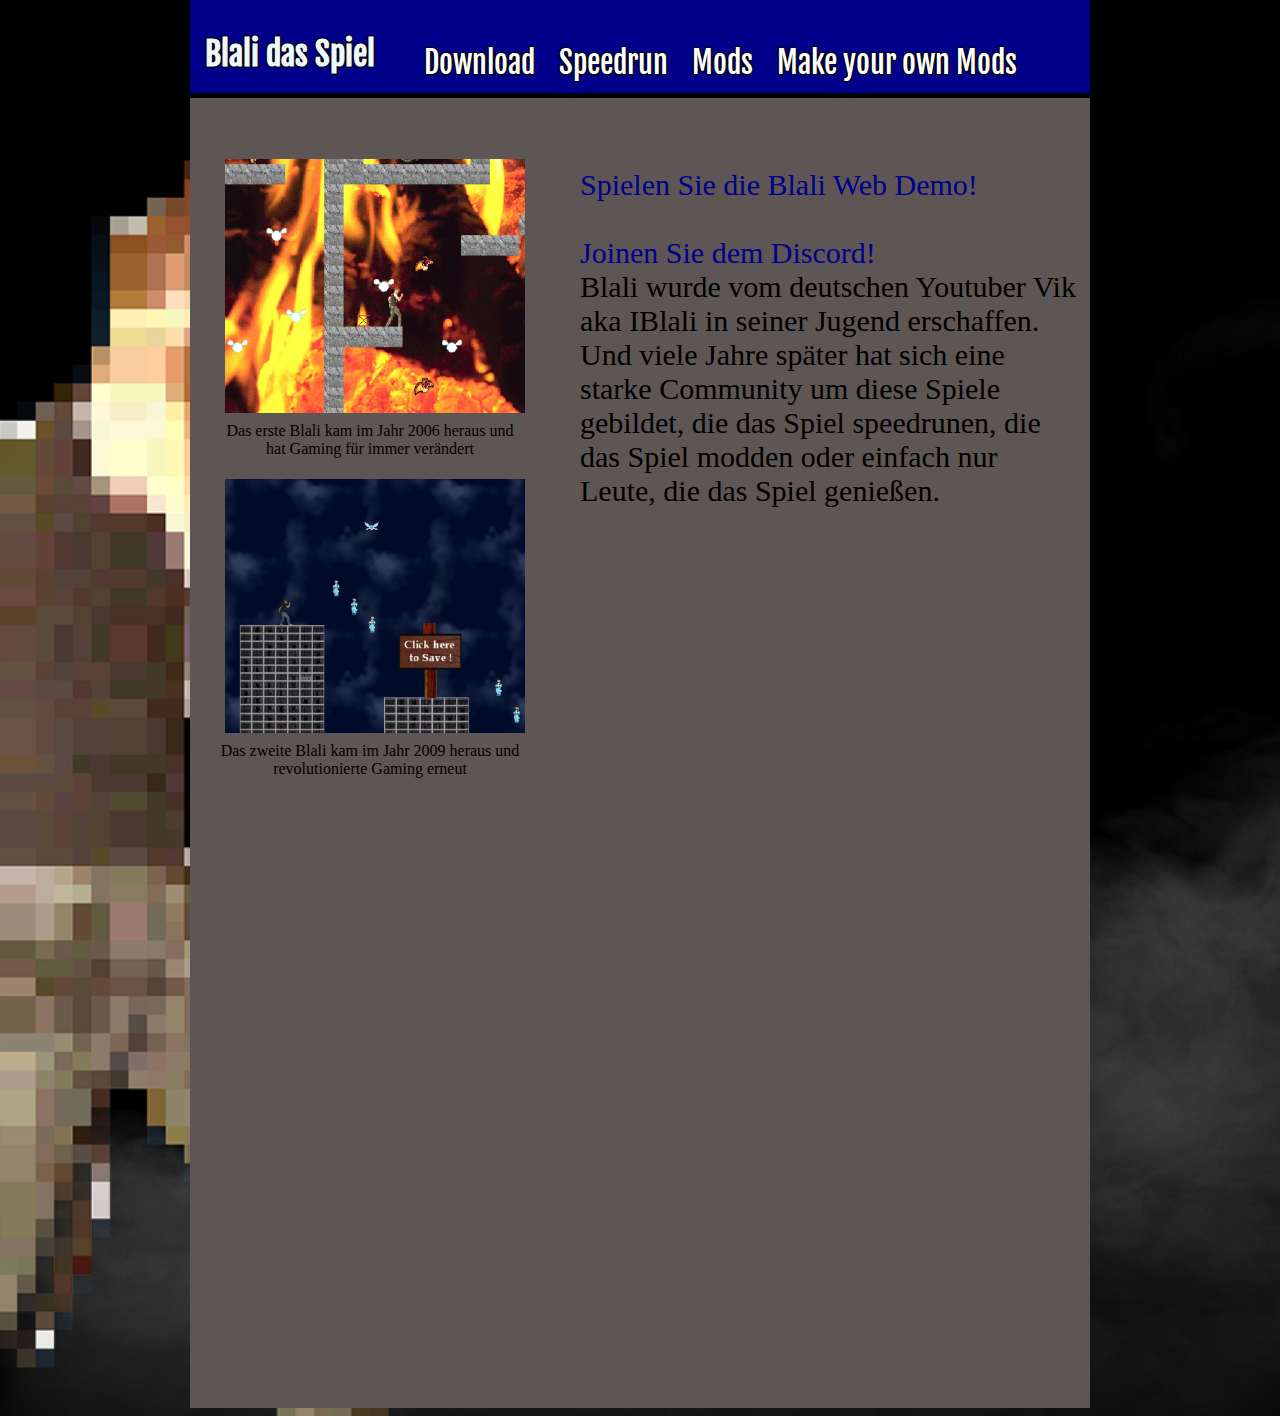
<file: index.html>
<!DOCTYPE html>
<html lang="de">
  <head>
    <meta charset="UTF-8" />
    <meta http-equiv="X-UA-Compatible" content="IE=edge" />
    <meta name="viewport" content="width=device-width, initial-scale=1.0" />
    <link rel="stylesheet" href="index.css" />
    <link rel="icon" href="Images/Blali.ico">
    <link rel="preconnect" href="https://fonts.googleapis.com">
    <link rel="preconnect" href="https://fonts.gstatic.com" crossorigin>
    <link href="https://fonts.googleapis.com/css2?family=Fjalla+One&display=swap" rel="stylesheet">
    <title>Blali</title>
  </head>
  <body>
    <center>
      <div id="bodypage">
        <nav>
            <a href="/"><h1>Blali das Spiel</h1></a>
            <ul>
                <li><a href="download">Download</a></li>
                <li><a href="speedrun">Speedrun</a></li>
                <li><a href="mods">Mods</a></li>
                <li><a href="makeyourownmods">Make your own Mods</a></li>
        </nav>
        <div id="screenshotframe">
            <p id="firstscreenshot"><img src="Images/firstblaliscreenshot.png" alt="Screenshot of the game">Das erste Blali kam im Jahr 2006 heraus und hat Gaming für immer verändert</p>
            <p id="secondscreenshot"><img src="Images/secondblaliscreenshot.png" alt="Screenshot of the game">Das zweite Blali kam im Jahr 2009 heraus und revolutionierte Gaming erneut</p>
        </div>
        <p id="text"><a href="https://blali.de/play/" style="text-shadow: none; color: darkblue;" target="_blank">Spielen Sie die Blali Web Demo!</a><br><br><a href="https://discord.gg/KEMChfgjxA" style="text-shadow: none; color: darkblue;" target="_blank">Joinen Sie dem Discord!</a><br> Blali wurde vom deutschen Youtuber Vik aka IBlali in seiner Jugend erschaffen. Und viele Jahre später hat sich eine starke Community um diese Spiele gebildet, die das Spiel speedrunen, die das Spiel modden oder einfach nur Leute, die das Spiel genießen.</p>
      </div>
    </center>
  </body>
</html>
</file>
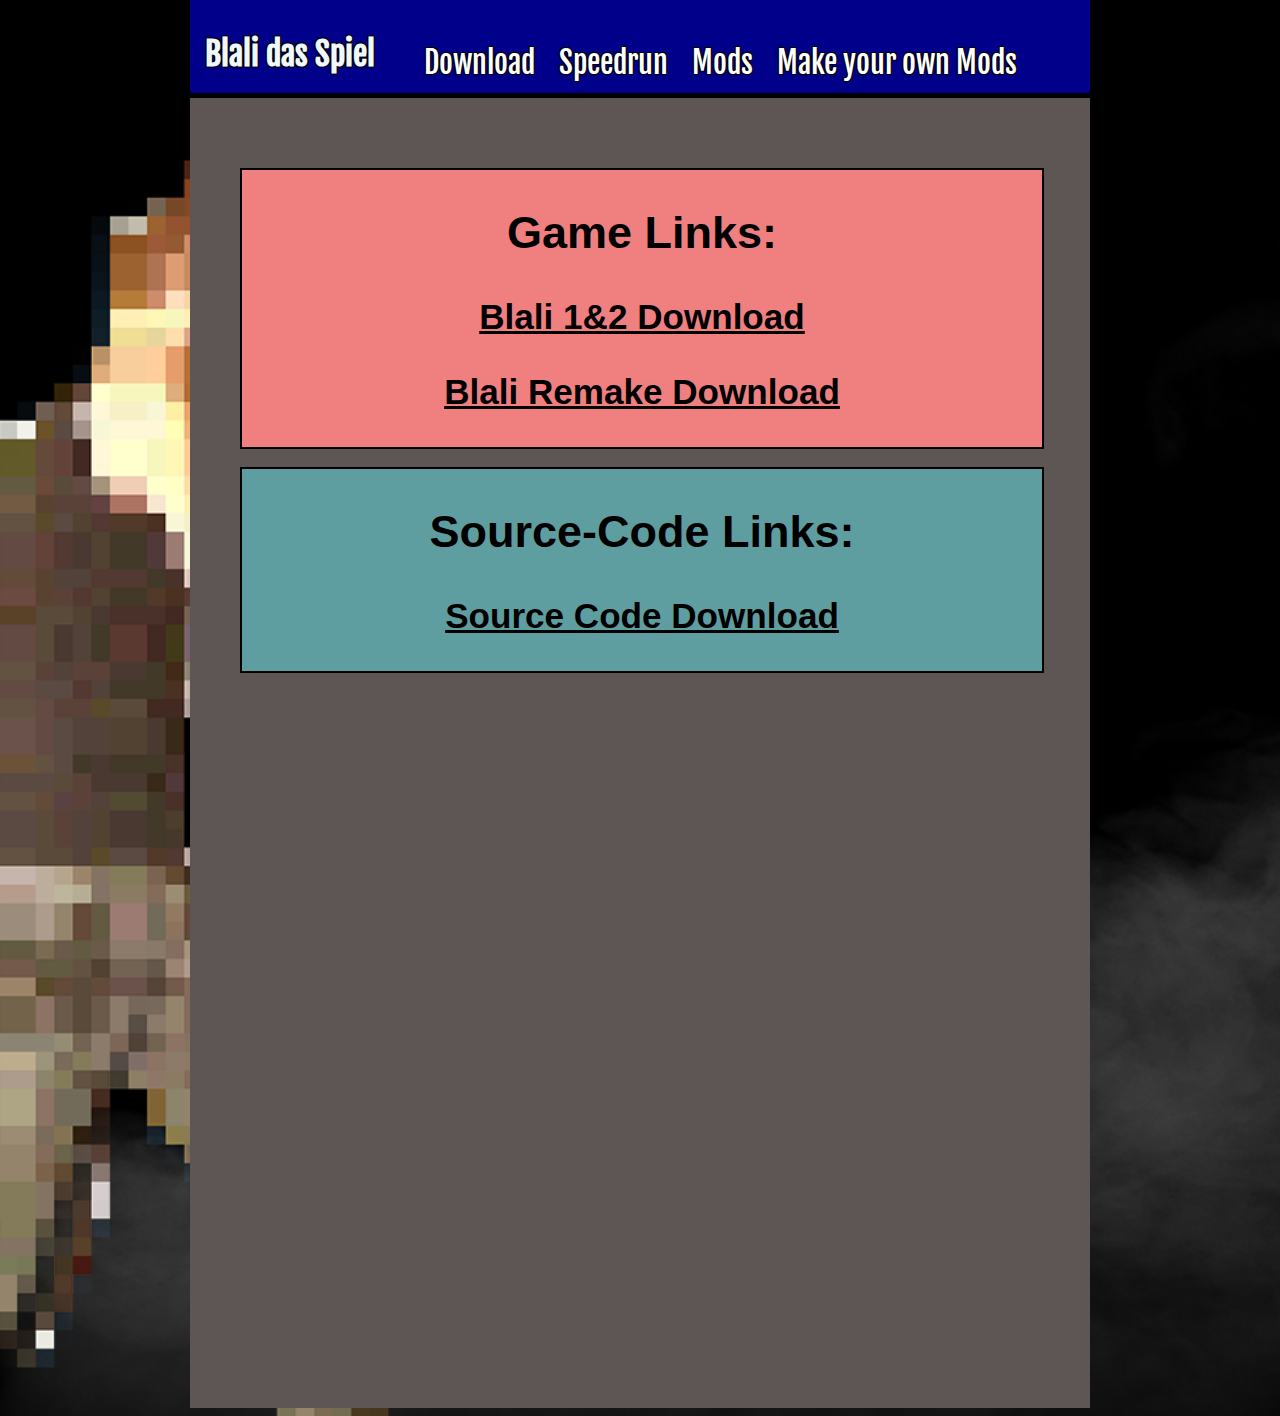
<file: download/index.html>
<!DOCTYPE html>
<html lang="de">
  <head>
    <meta charset="UTF-8" />
    <meta http-equiv="X-UA-Compatible" content="IE=edge" />
    <meta name="viewport" content="width=device-width, initial-scale=1.0" />
    <link rel="stylesheet" href="/index.css" />
    <link rel="stylesheet" href="download.css">
    <link rel="icon" href="/Images/Blali.ico">
    <link rel="preconnect" href="https://fonts.googleapis.com">
    <link rel="preconnect" href="https://fonts.gstatic.com" crossorigin>
    <link href="https://fonts.googleapis.com/css2?family=Fjalla+One&display=swap" rel="stylesheet">
    <title>Download</title>
  </head>
  <body>
    <center>
      <div id="bodypage">
        <nav>
            <a href="/"><h1>Blali das Spiel</h1></a>
            <ul>
                <li><a href="/download">Download</a></li>
                <li><a href="/speedrun">Speedrun</a></li>
                <li><a href="/mods">Mods</a></li>
                <li><a href="/makeyourownmods">Make your own Mods</a></li>
        </nav>
        <div id="gamedownload">
        <h2>Game Links:</h2>
        <a href="https://archive.org/details/BLALI12" class="downloadlink" target="_blank"><h3>Blali 1&2 Download</h3></a>
        <a href="https://deramiryt.itch.io/blali-1-amirs-remake" class="downloadlink" target="_blank"><h3>Blali Remake Download</h3></a>
        </div>
        <br>
        <div id="sourcedownload">
          <h2>Source-Code Links:</h2>
          <a href="https://github.com/Tosakin68/BlaliSourceCode" class="downloadlink" target="_blank"><h3>Source Code Download</h3></a>
          </div>
      </div>
    </center>
  </body>
</html>
</file>
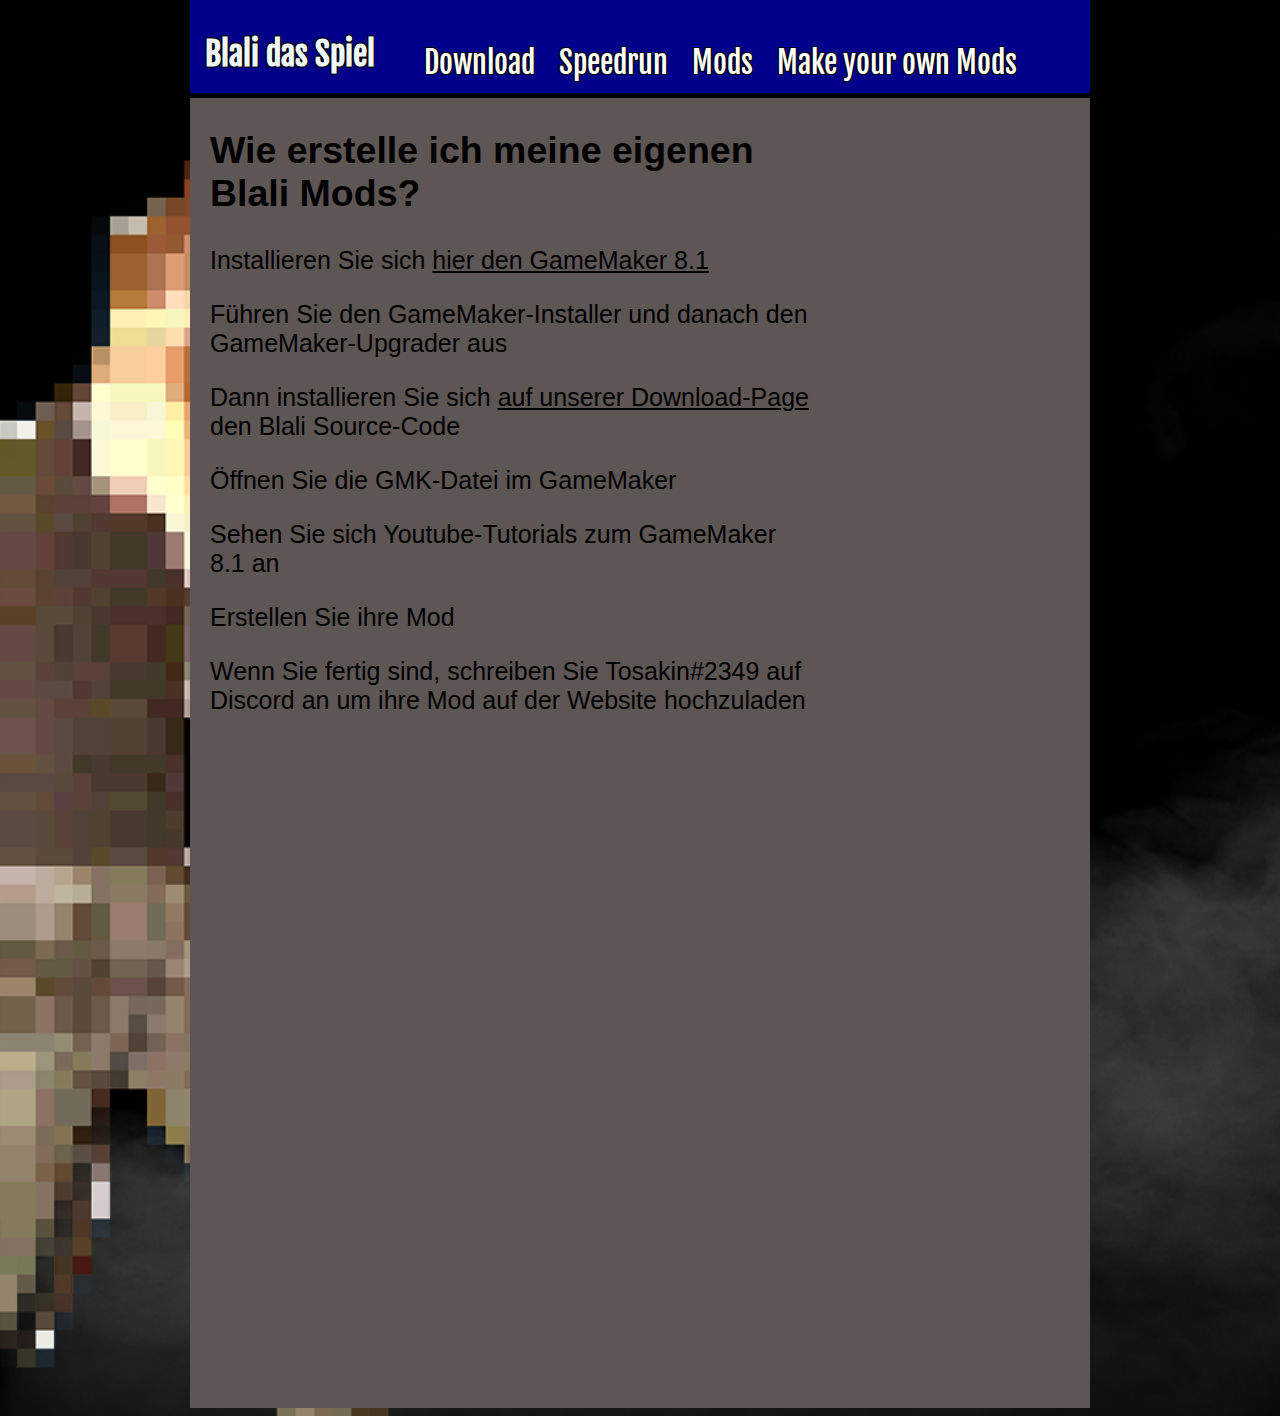
<file: makeyourownmods/index.html>
<!DOCTYPE html>
<html lang="de">
  <head>
    <meta charset="UTF-8" />
    <meta http-equiv="X-UA-Compatible" content="IE=edge" />
    <meta name="viewport" content="width=device-width, initial-scale=1.0" />
    <link rel="stylesheet" href="/index.css" />
    <link rel="stylesheet" href="makeyourownmods.css">
    <link rel="icon" href="/Images/Blali.ico">
    <link rel="preconnect" href="https://fonts.googleapis.com">
    <link rel="preconnect" href="https://fonts.gstatic.com" crossorigin>
    <link href="https://fonts.googleapis.com/css2?family=Fjalla+One&display=swap" rel="stylesheet">
    <title>Make your own Mods</title>
  </head>
  <body>
    <center>
      <div id="bodypage">
        <nav>
            <a href="/"><h1>Blali das Spiel</h1></a>
            <ul>
                <li><a href="/download">Download</a></li>
                <li><a href="/speedrun">Speedrun</a></li>
                <li><a href="/mods">Mods</a></li>
                <li><a href="/makeyourownmods">Make your own Mods</a></li>
        </nav>
        <div id="content">
        <h2>Wie erstelle ich meine eigenen Blali Mods?</h2>
        <p>Installieren Sie sich  <a href="https://archive.org/details/GameMaker81" class="link" target="_blank">hier den GameMaker 8.1</a></p>
        <p>Führen Sie den GameMaker-Installer und danach den GameMaker-Upgrader aus</p>
        <p>Dann installieren Sie sich <a href="/download/" class="link" target="_blank">auf unserer Download-Page</a> den Blali Source-Code</p>
        <p>Öffnen Sie die GMK-Datei im GameMaker</p>
        <p>Sehen Sie sich Youtube-Tutorials zum GameMaker 8.1 an</p>
        <p>Erstellen Sie ihre Mod</p>
        <p>Wenn Sie fertig sind, schreiben Sie Tosakin#2349 auf Discord an um ihre Mod auf der Website hochzuladen</p>
        </div>
      </div>
    </center>
  </body>
</html>
</file>
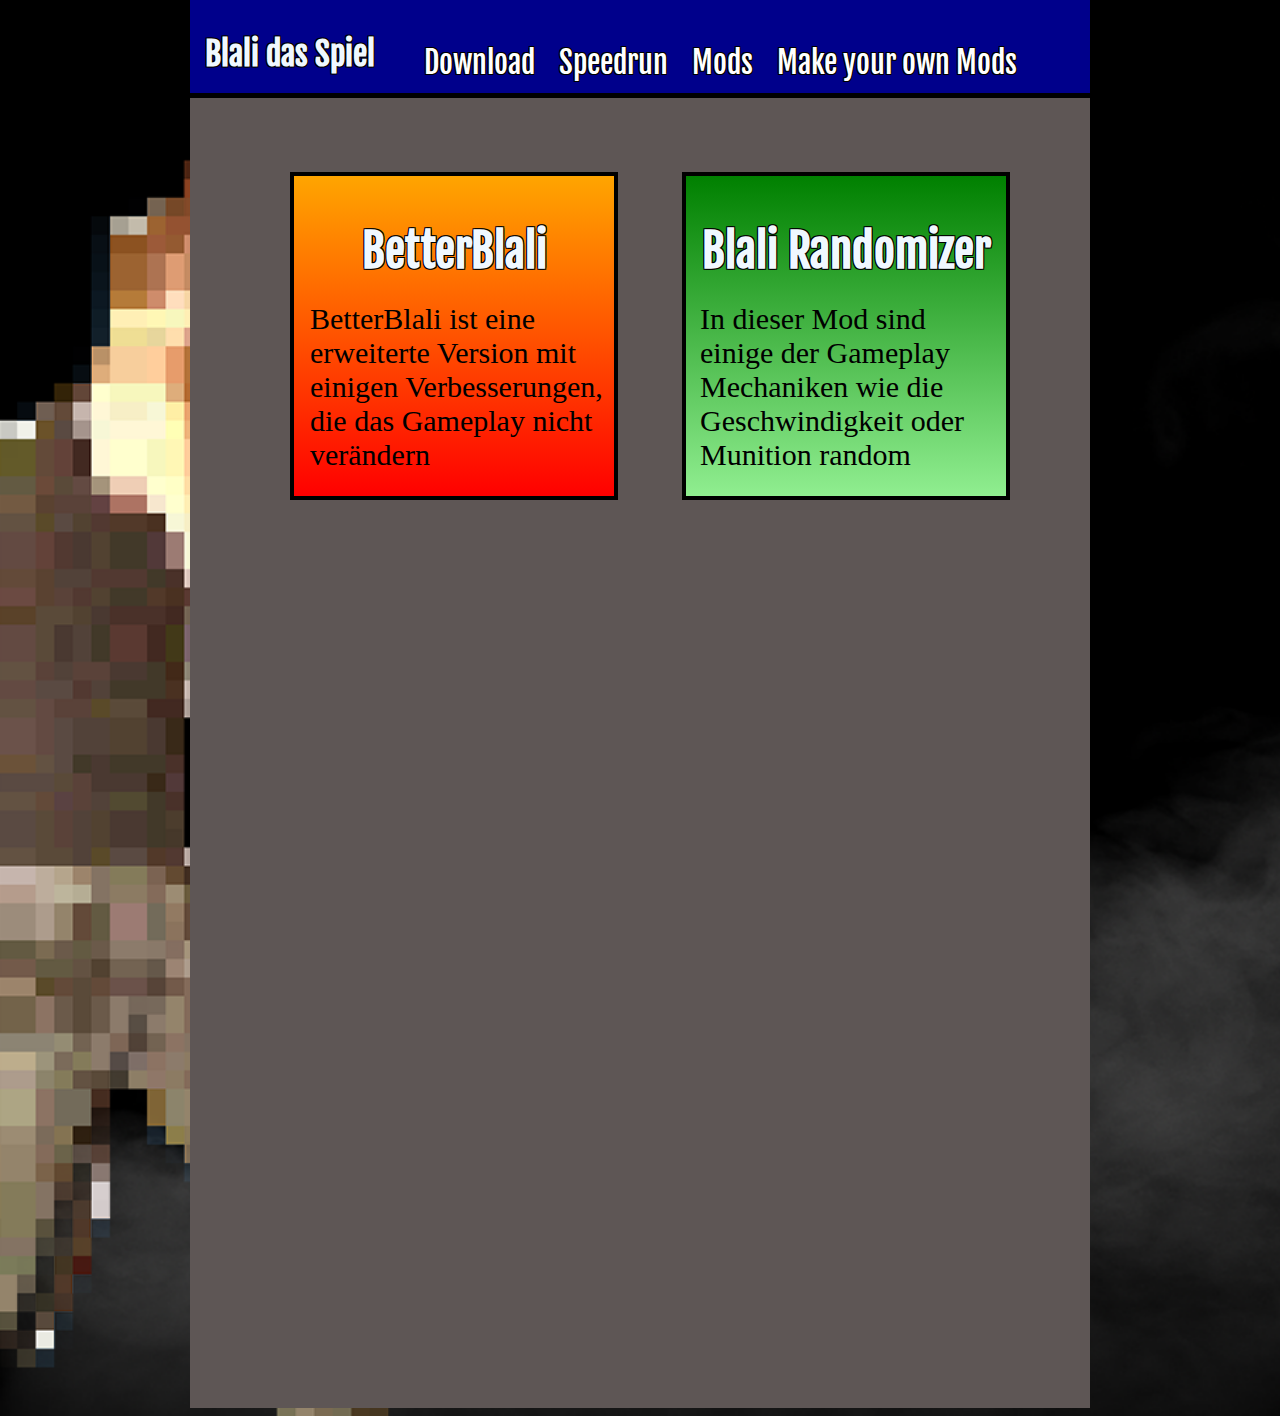
<file: mods/index.html>
<!DOCTYPE html>
<html lang="de">
  <head>
    <meta charset="UTF-8" />
    <meta http-equiv="X-UA-Compatible" content="IE=edge" />
    <meta name="viewport" content="width=device-width, initial-scale=1.0" />
    <link rel="stylesheet" href="/index.css" />
    <link rel="stylesheet" href="mods.css">
    <link rel="icon" href="/Images/Blali.ico">
    <link rel="preconnect" href="https://fonts.googleapis.com">
    <link rel="preconnect" href="https://fonts.gstatic.com" crossorigin>
    <link href="https://fonts.googleapis.com/css2?family=Fjalla+One&display=swap" rel="stylesheet">
    <title>Mods</title>
  </head>
  <body>
    <center>
      <div id="bodypage">
        <nav>
            <a href="/"><h1>Blali das Spiel</h1></a>
            <ul>
                <li><a href="/download">Download</a></li>
                <li><a href="/speedrun">Speedrun</a></li>
                <li><a href="/mods">Mods</a></li>
                <li><a href="/makeyourownmods">Make your own Mods</a></li>
        </nav>
        <div id="parent">
        <ul id="list">
          <a href="betterblali"><li class="box" id="betterblali"><div> <h2>BetterBlali</h2></div></li></a>
          <a href="blalirandomizer"><li class="box" id="blalirandomizer"><div><div> <h2 style="white-space: nowrap;">Blali Randomizer</h2></div></li></a>
        </ul>
        <a href="betterblali"><p id="betterblalitext" class="description">BetterBlali ist eine erweiterte Version mit einigen Verbesserungen, die das Gameplay nicht verändern</p></a>
        <a href="blalirandomizer"><p id="blalirandomizertext" class="description">In dieser Mod sind einige der Gameplay Mechaniken wie die Geschwindigkeit oder Munition random</p></a>
      </div>
      </div>
    </center>
  </body>
</html>
</file>
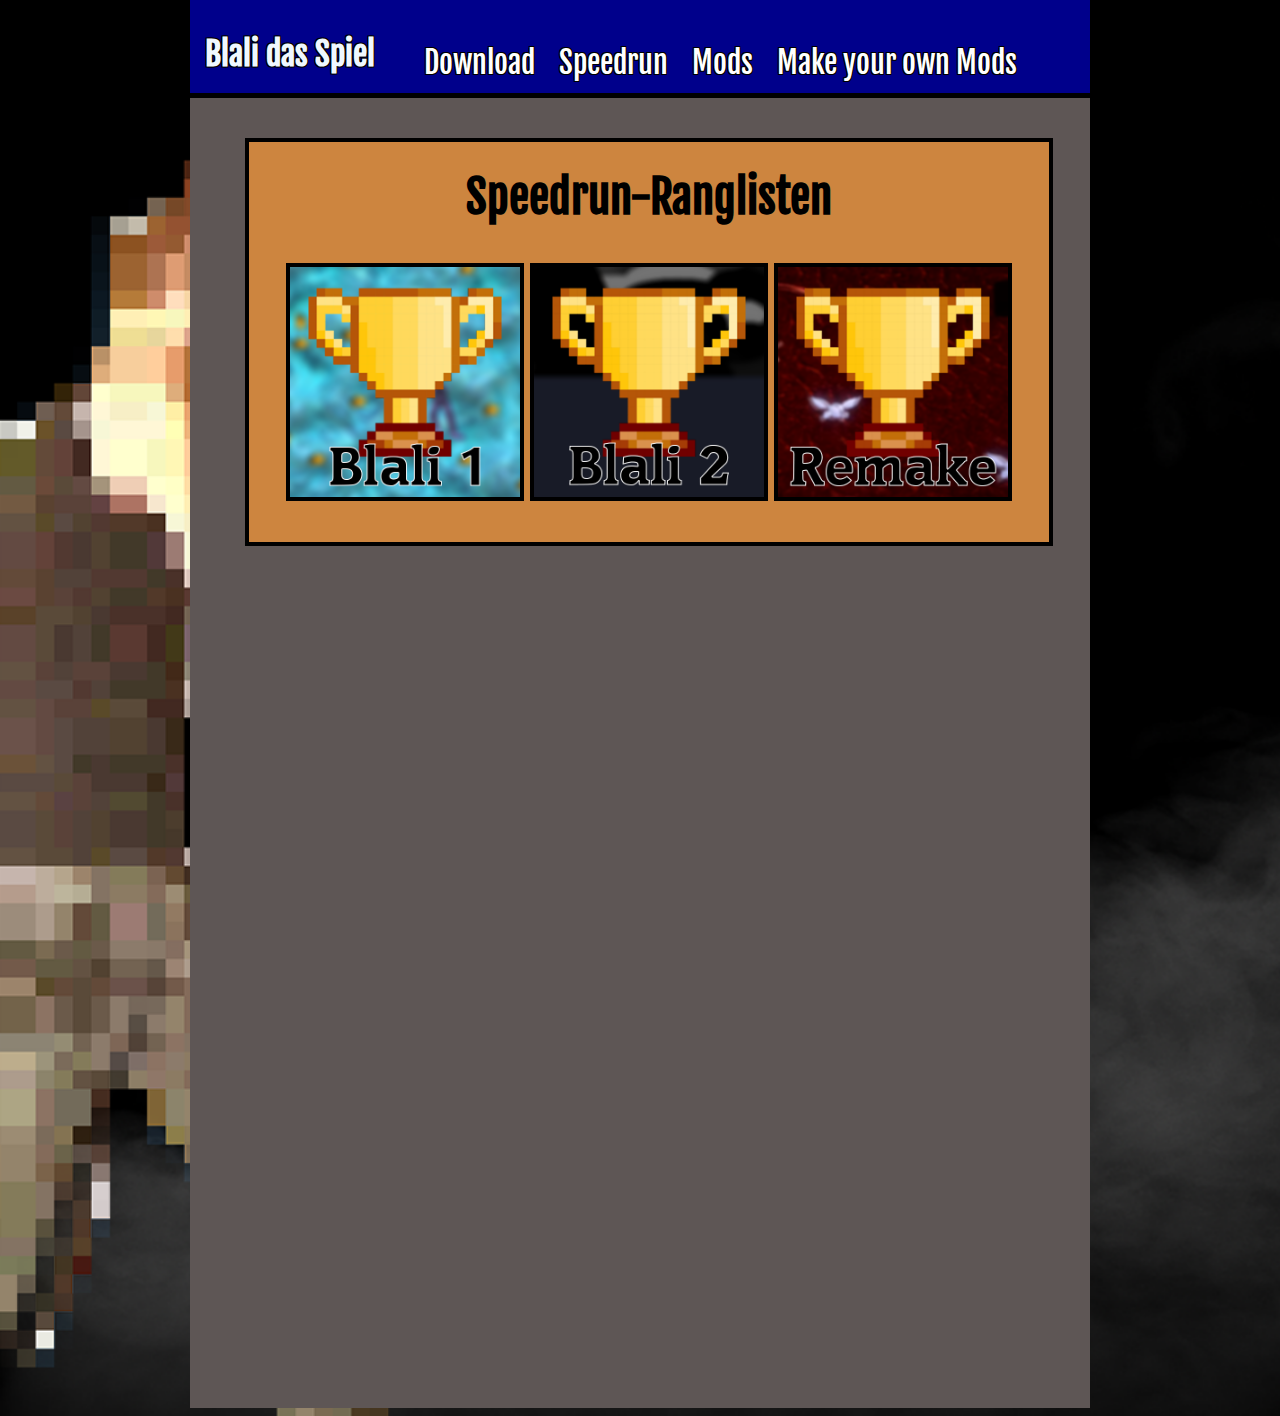
<file: speedrun/index.html>
<!DOCTYPE html>
<html lang="de">
  <head>
    <meta charset="UTF-8" />
    <meta http-equiv="X-UA-Compatible" content="IE=edge" />
    <meta name="viewport" content="width=device-width, initial-scale=1.0" />
    <link rel="stylesheet" href="/index.css" />
    <link rel="stylesheet" href="speedrun.css">
    <link rel="icon" href="/Images/Blali.ico">
    <link rel="preconnect" href="https://fonts.googleapis.com">
    <link rel="preconnect" href="https://fonts.gstatic.com" crossorigin>
    <link href="https://fonts.googleapis.com/css2?family=Fjalla+One&display=swap" rel="stylesheet">
    <link href="https://fonts.googleapis.com/css2?family=Bebas+Neue&family=Fjalla+One&display=swap" rel="stylesheet">
    <title>Speedrun</title>
  </head>
  <body>
    <center>
      <div id="bodypage">
        <nav>
            <a href="/"><h1>Blali das Spiel</h1></a>
            <ul>
                <li><a href="/download">Download</a></li>
                <li><a href="/speedrun">Speedrun</a></li>
                <li><a href="/mods">Mods</a></li>
                <li><a href="/makeyourownmods">Make your own Mods</a></li>
        </nav>
        <div id="box">
          <div id="speedrunlist">
            <h2>Speedrun-Ranglisten</h2>
            <a href="https://www.speedrun.com/blali_1" target="_blank"><img src="/Images/firstblali.png" alt="Die erste Blali Speedrun Page"></a>
            <a href="https://www.speedrun.com/blali_2" target="_blank"><img src="/Images/secondspeedrun.png" alt="Die zweite Blali Speedrun Page"></a>   
            <a href="https://www.speedrun.com/blali_1_remake" target="_blank"><img src="/Images/blaliremake.png" alt="Die Blali Remake Speedrun Page"></a>         
          </div>
        </div>
      </div>
    </center>
    <script src="speedrun.js"></script>
  </body>
</html>
</file>
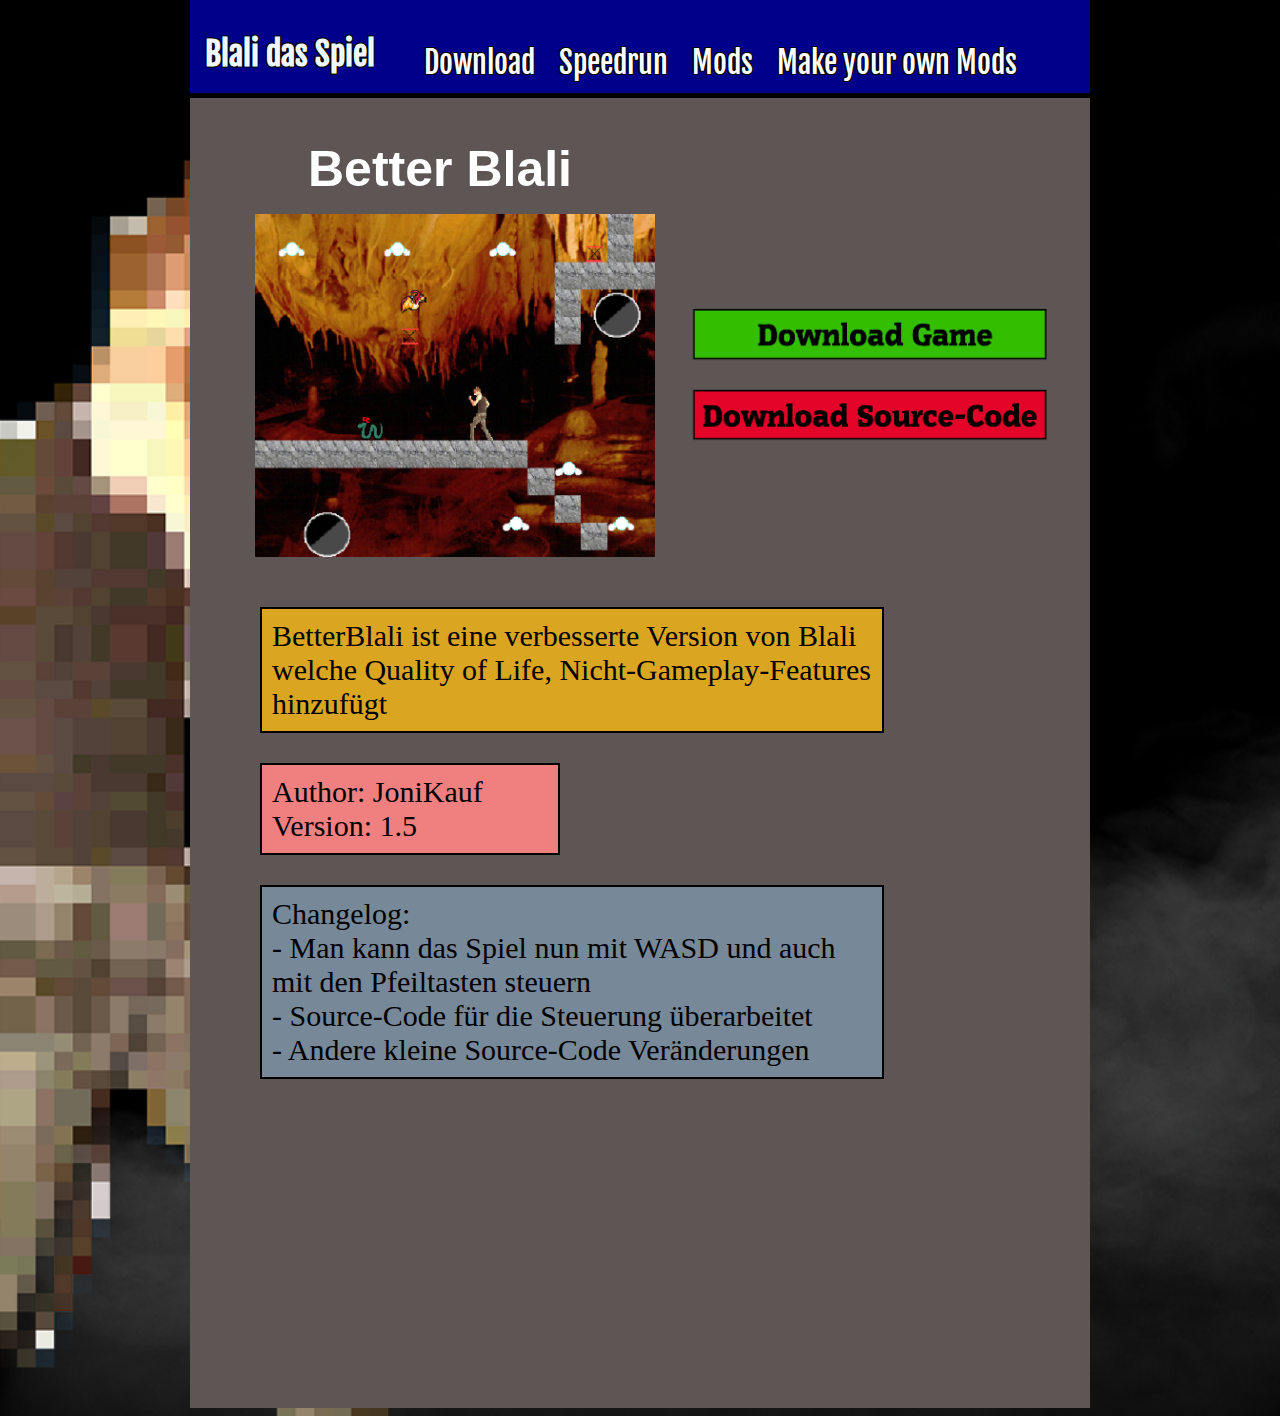
<file: mods/betterblali/index.html>
<!DOCTYPE html>
<html lang="de">
  <head>
    <meta charset="UTF-8" />
    <meta http-equiv="X-UA-Compatible" content="IE=edge" />
    <meta name="viewport" content="width=device-width, initial-scale=1.0" />
    <link rel="stylesheet" href="/index.css" />
    <link rel="stylesheet" href="/mods/modpage.css">
    <link rel="icon" href="/Images/Blali.ico">
    <link rel="preconnect" href="https://fonts.googleapis.com">
    <link rel="preconnect" href="https://fonts.gstatic.com" crossorigin>
    <link href="https://fonts.googleapis.com/css2?family=Fjalla+One&display=swap" rel="stylesheet">
    <title>BetterBlali</title>
  </head>
  <body>
    <center>
      <div id="bodypage">
        <nav>
            <a href="/"><h1>Blali das Spiel</h1></a>
            <ul>
                <li><a href="/download">Download</a></li>
                <li><a href="/speedrun">Speedrun</a></li>
                <li><a href="/mods">Mods</a></li>
                <li><a href="/makeyourownmods">Make your own Mods</a></li>
        </nav>
        <h2>Better Blali</h2>
        <img src="/Images/betterblali.png" alt="Picture" id="screenshot">
        <div id="download">
        <a href="/files/BetterBlaliGame[1.5].zip"><img src="/Images/downloadbutton.png" alt="Download-Game-Button" class="button"></a>
        <a href="/files/BetterBlaliSourceCode[1.5].zip"><img src="/Images/sourcecodebutton.png" alt="Download-Source-Button" class="button"></a>
        </div>
        <p id="description">BetterBlali ist eine verbesserte Version von Blali welche Quality of Life, Nicht-Gameplay-Features hinzufügt</p>
        <div id="author">Author: JoniKauf Version: 1.5</div>
        <p id="changelog">Changelog: <br>- Man kann das Spiel nun mit WASD und auch mit den Pfeiltasten steuern<br>- Source-Code für die Steuerung überarbeitet<br>- Andere kleine Source-Code Veränderungen</p>
      </div>
    </center>
  </body>
</html>
</file>
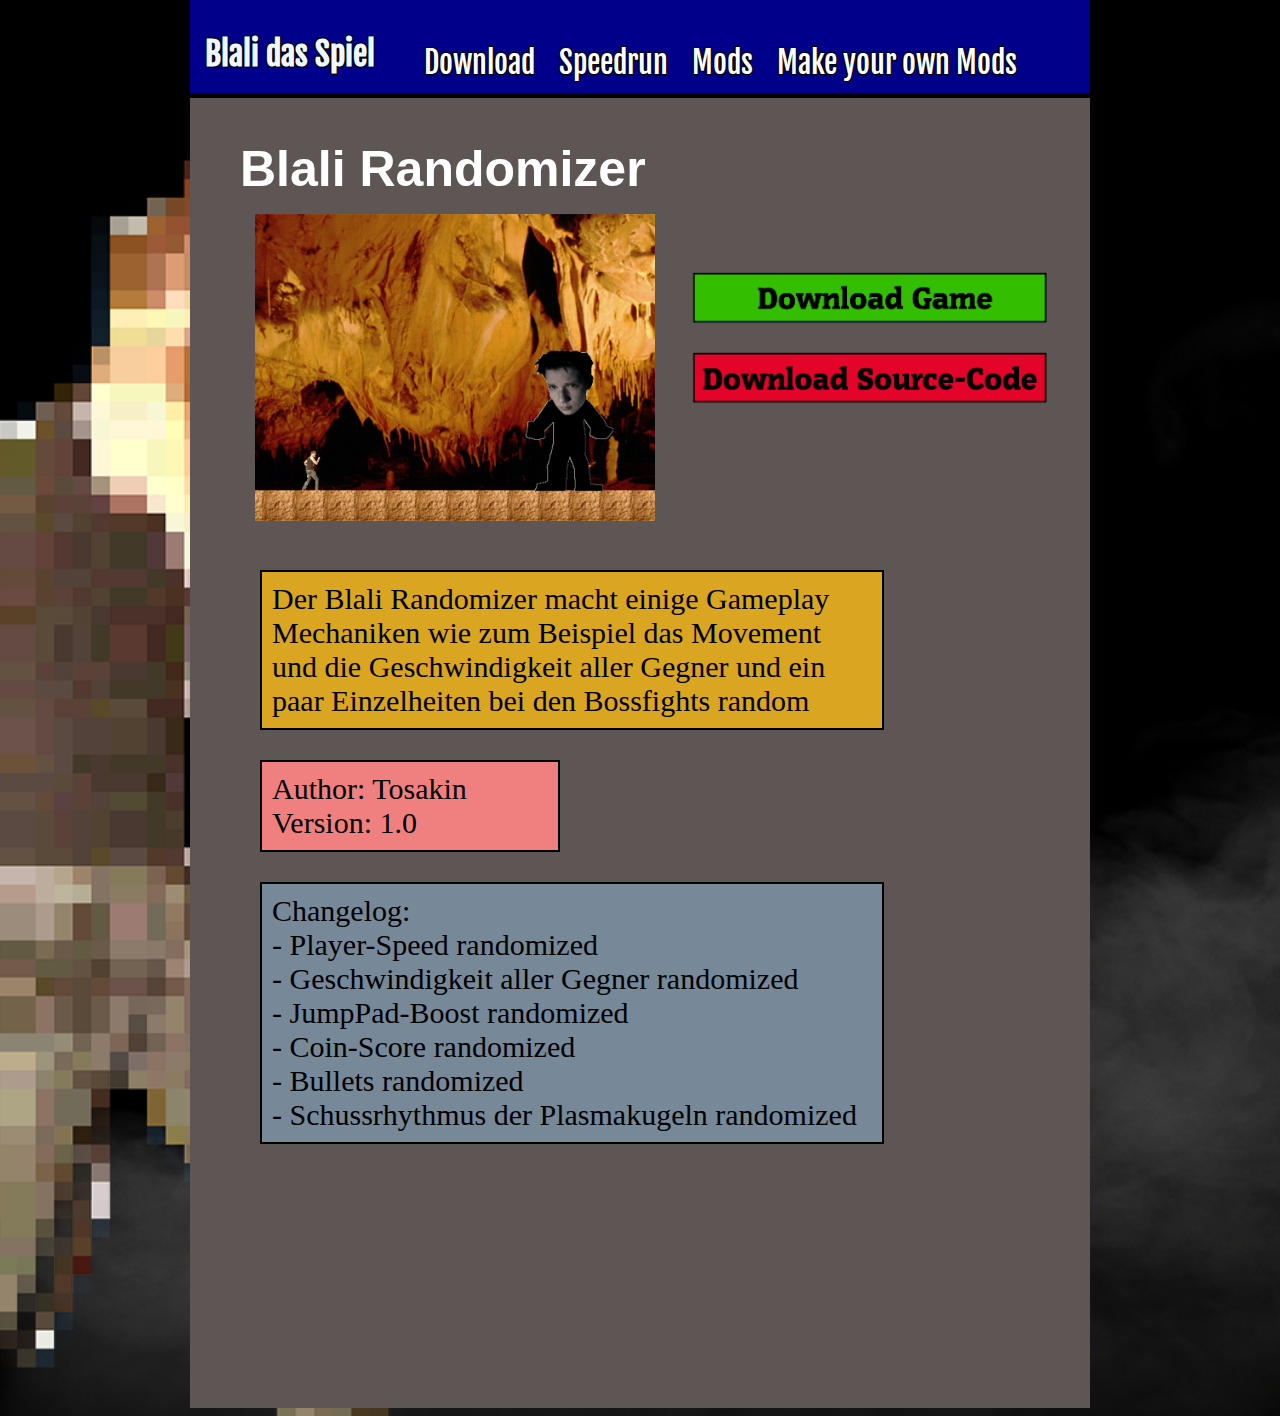
<file: mods/blalirandomizer/index.html>
<!DOCTYPE html>
<html lang="de">
  <head>
    <meta charset="UTF-8" />
    <meta http-equiv="X-UA-Compatible" content="IE=edge" />
    <meta name="viewport" content="width=device-width, initial-scale=1.0" />
    <link rel="stylesheet" href="/index.css" />
    <link rel="stylesheet" href="/mods/modpage.css">
    <link rel="icon" href="/Images/Blali.ico">
    <link rel="preconnect" href="https://fonts.googleapis.com">
    <link rel="preconnect" href="https://fonts.gstatic.com" crossorigin>
    <link href="https://fonts.googleapis.com/css2?family=Fjalla+One&display=swap" rel="stylesheet">
    <title>Blali Randomizer</title>
  </head>
  <body>
    <center>
      <div id="bodypage">
        <nav>
            <a href="/"><h1>Blali das Spiel</h1></a>
            <ul>
                <li><a href="/download">Download</a></li>
                <li><a href="/speedrun">Speedrun</a></li>
                <li><a href="/mods">Mods</a></li>
                <li><a href="/makeyourownmods">Make your own Mods</a></li>
        </nav>
        <h2 style="right: 250px;">Blali Randomizer</h2>
        <img src="/Images/blalirandomizer.png" alt="Picture" id="screenshot">
        <div id="download">
        <a href="/files/BlaliRandomizerGame.zip"><img src="/Images/downloadbutton.png" alt="Download-Game-Button" class="button"></a>
        <a href="/files/BlaliRandomizerSourceCode.zip"><img src="/Images/sourcecodebutton.png" alt="Download-Source-Button" class="button"></a>
        </div>
        <p id="description">Der Blali Randomizer macht einige Gameplay Mechaniken wie zum Beispiel das Movement und die Geschwindigkeit aller Gegner und ein paar Einzelheiten bei den Bossfights random </p>
        <div id="author">Author: Tosakin Version: 1.0</div>
        <p id="changelog">Changelog: <br> - Player-Speed randomized <br> - Geschwindigkeit aller Gegner randomized <br> - JumpPad-Boost randomized <br> - Coin-Score randomized <br> - Bullets randomized <br> - Schussrhythmus der Plasmakugeln randomized</p>
      </div>
    </center>
  </body>
</html>
</file>
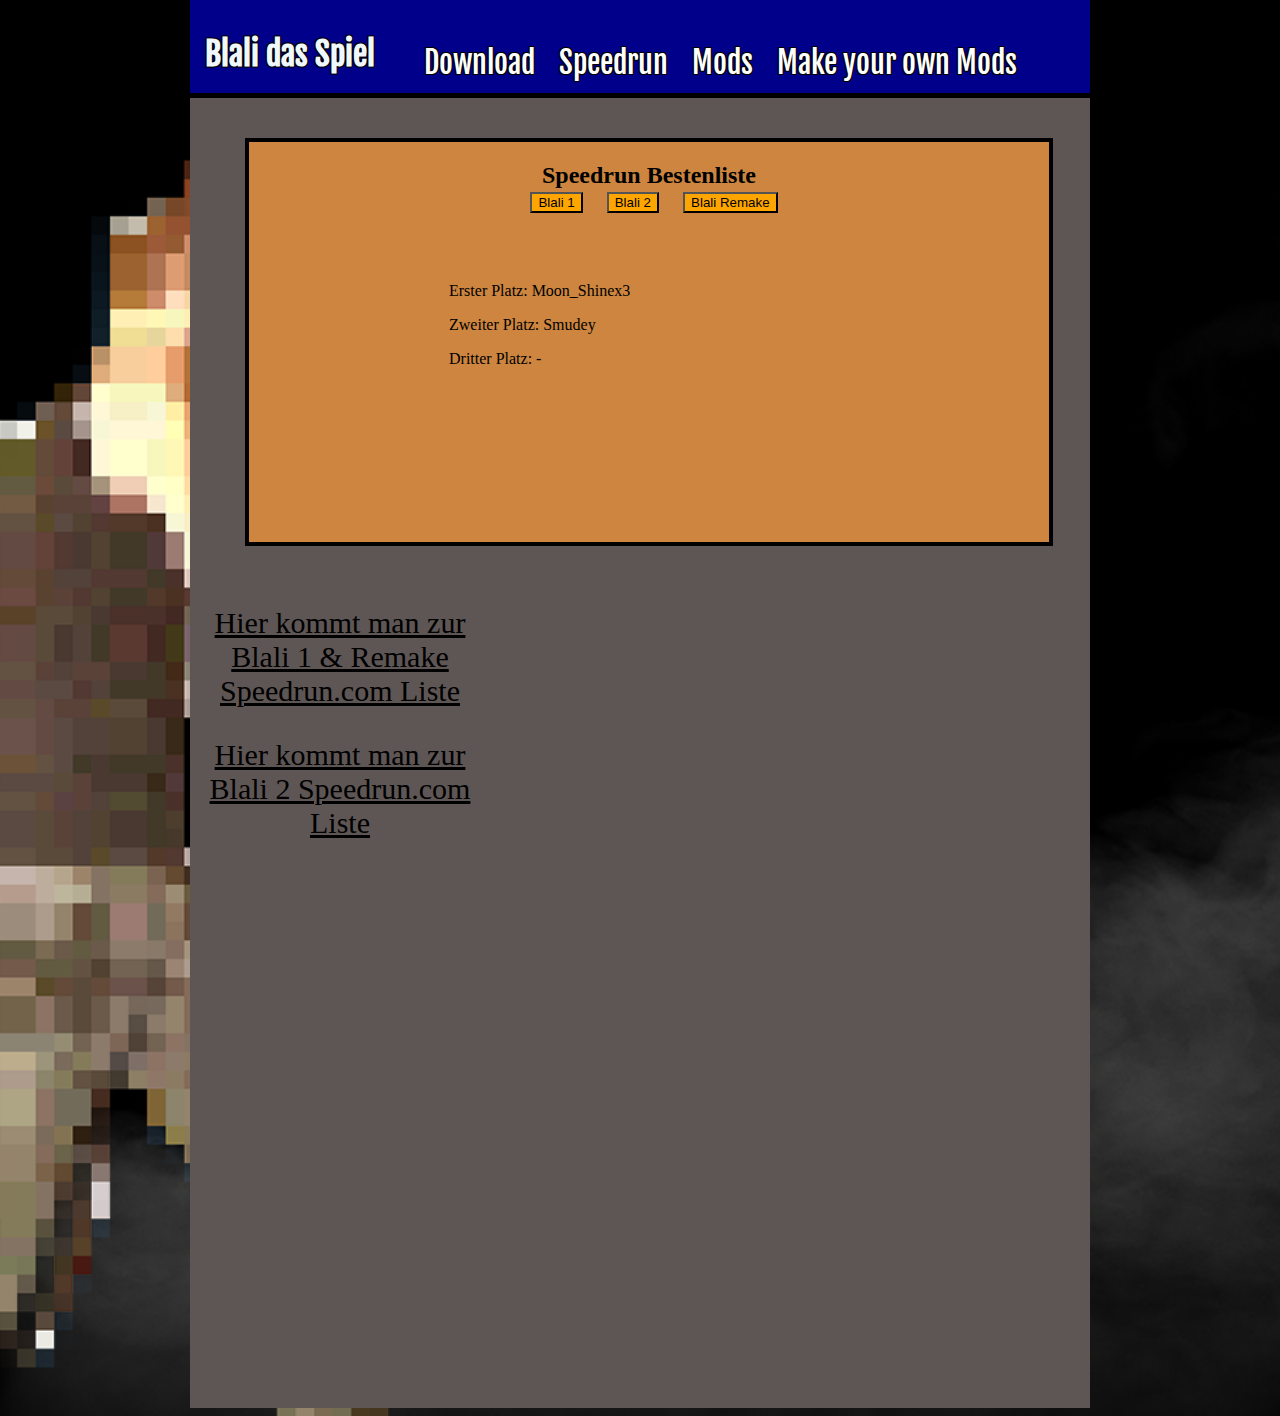
<file: speedrun/speedrunoriginal.html>
<!DOCTYPE html>
<html lang="de">
  <head>
    <meta charset="UTF-8" />
    <meta http-equiv="X-UA-Compatible" content="IE=edge" />
    <meta name="viewport" content="width=device-width, initial-scale=1.0" />
    <link rel="stylesheet" href="/index.css" />
    <link rel="stylesheet" href="speedrun.css">
    <link rel="icon" href="/Images/Blali.ico">
    <link rel="preconnect" href="https://fonts.googleapis.com">
    <link rel="preconnect" href="https://fonts.gstatic.com" crossorigin>
    <link href="https://fonts.googleapis.com/css2?family=Fjalla+One&display=swap" rel="stylesheet">
    <title>Speedrun</title>
  </head>
  <body>
    <center>
      <div id="bodypage">
        <nav>
            <a href="/"><h1>Blali das Spiel</h1></a>
            <ul>
                <li><a href="/download">Download</a></li>
                <li><a href="/speedrun">Speedrun</a></li>
                <li><a href="/mods">Mods</a></li>
                <li><a href="/makeyourownmods">Make your own Mods</a></li>
        </nav>
        <div id="box">
        <h2>Speedrun Bestenliste</h2>
        <ul id="ul">
          <li><button>Blali 1</button></li>
          <li><button>Blali 2</button></li>
          <li><button>Blali Remake</button></li>
        </ul>
        <p class="speedrun">Erster Platz: null</p>
        <p class="speedrun">Zweiter Platz: null</p>
        <p class="speedrun">Dritter Platz: null</p>
        </div>
        <a href="https://www.speedrun.com/blali_1?h=Any" class="downloadlink" target="_blank"><p class="downloadtext">Hier kommt man zur Blali 1 & Remake Speedrun.com Liste</p></a>
        <a href="https://www.speedrun.com/blali_2?h=Any" class="downloadlink" target="_blank"><p class="downloadtext">Hier kommt man zur Blali 2 Speedrun.com Liste</p></a>
      </div>
    </center>
    <script src="speedrun.js"></script>
  </body>
</html>
</file>
<file: index.css>
body {
    background-color: black;
    background-image: url("/Images/blalibackground.png");
    background-repeat: no-repeat;
    background-size:cover
}
#bodypage {
    width: 300px;
    height: 800px;
    padding: 300px;
    margin: 0px;
    background-color: #5e5655;
}

h1 {

    position: relative;
    top: 20px;
    right: 350px;
    color: aliceblue;
    font-family: 'Fjalla One', sans-serif;
}

nav {
    background-color: darkblue;
    border: 5px solid black;
    border-left: none;
    border-right: none;
    position: relative;
    bottom: 320px;
    right: 300px;
    height: 100px;
    width: 900px;
}
li {
    display: inline-block;  
    font-size: 30px; 
    padding: 10px;
    position: relative;
    left: 60px;
    bottom: 42px;
    color: aliceblue;
    font-family: 'Fjalla One', sans-serif;
}
a {
    text-decoration: none;
    color: white;
    text-shadow:
    -1px -1px 0 #000,
    1px -1px 0 #000,
    -1px 1px 0 #000,
    1px 1px 0 #000;

}

#screenshotframe {
    position: relative;
    right: 270px;
    bottom: 280px;
}


img {
    max-width: 300px;
    padding: 5px;
}

#text {
    position: relative;
    bottom: 920px;
    left: 90px;
    font-size: 30px;
    width: 500px;
    text-align: left;
}

#discord {
    position: relative;
    bottom: 920px;
    left: 920px;
    font-size: 40px;
    width: 500px;
    text-align: left;
}
</file>
<file: download/download.css>
#gamedownload {
    position: relative;
    bottom: 250px;
    right: 250px;
    font-size: 30px;
    font-family: 'Gill Sans', 'Gill Sans MT', Calibri, 'Trebuchet MS', sans-serif;

    width: 800px;
    background-color: lightcoral;
    border: 2px solid black;
}

#sourcedownload {
    position: relative;
    bottom: 250px;
    right: 250px;
    font-size: 30px;
    font-family: 'Gill Sans', 'Gill Sans MT', Calibri, 'Trebuchet MS', sans-serif;

    width: 800px;
    background-color: cadetblue;
    border: 2px solid black;
}


.downloadlink {
    text-decoration: underline;
    color: black;
    text-shadow: none;
}
</file>
<file: makeyourownmods/makeyourownmods.css>
#content {
    position: relative;
    text-align: start;
    font-family: 'Gill Sans', 'Gill Sans MT', Calibri, 'Trebuchet MS', sans-serif;
    font-size: 25px;
    right: 280px;
    bottom: 320px;
    width: 600px;
}


.link {
    text-decoration: underline;
    color:black;
    text-shadow: none;
}
</file>
<file: mods/mods.css>
#parent {
    position: relative;
    right: 390px;
    bottom: 250px;
}

#list {
    width: 900px;
}

.box {
    border: 4px solid black;
    width: 300px;
    height: 300px;
    margin: 30px;

}


.description {
    text-align: start;
    font-size: 30px;
    user-select: none;
    color: black;
    text-shadow: none;
}

#betterblali {
    background: linear-gradient(orange, red);

}

#blalirandomizer {
    background: linear-gradient(green, lightgreen);
}

#betterblalitext {
    position: relative;
    bottom: 300px;
    left: 210px;

}

#blalirandomizertext {
    position: relative;
    bottom: 500px;
    left: 600px;
}
</file>
<file: speedrun/speedrun.css>
#box {
    background-color: peru;
    border: 4px solid black;
    width: 800px;
    height: 400px;
    position: relative;
    bottom: 280px;
    right: 245px;
}

.downloadlink {
    text-decoration: underline;
    text-align: center;
    color: black;
    text-shadow: none;
    position: relative;
    bottom: 250px;
    font-size: 30px;
    right: 300px;
}

#speedrunlist {
    position: relative;
    bottom: 10px;
    font-size: 30px;
    font-family: 'Fjalla One', sans-serif;

}



.speedrun {
    color: black;
    text-shadow: none;
    text-align: left;
    position: relative;
    left: 200px;
}

button {

    background-color: orange;
}

#ul {
    margin-right: 150px;
}

img {
    padding: 0px;
    border: 4px solid black;
    width: 230px;
}
</file>
<file: mods/modpage.css>
h2  {
    position: relative;
    font-size: 50px;
    font-family: Verdana, Geneva, Tahoma, sans-serif;
    white-space: nowrap;
    bottom: 320px;
    right: 200px;
    color: white;
}

.button {
    max-width: 400px;
}


#download {
    position: relative;
    bottom: 620px;
    left: 180px;
}

#screenshot {
    position: relative;
    max-width: 400px;
    bottom: 350px;
    right: 240px;
}

#description {
    position: relative;
    text-align: start;
    font-size: 30px;
    width: 600px;
    padding: 10px;
    bottom: 500px;
    right: 230px;
    border: 2px solid black;
    background: goldenrod;
}

#author {
    position: relative;
    text-align: start;
    font-size: 30px;
    padding: 10px;
    width: auto;
    bottom: 500px;
    right: 230px;
    border: 2px solid black;
    background: lightcoral;
}

#changelog {
    position: relative;
    text-align: start;
    font-size: 30px;
    width: 600px;
    padding: 10px;
    bottom: 500px;
    right: 230px;
    border: 2px solid black;
    background: lightslategrey;
}
</file>
